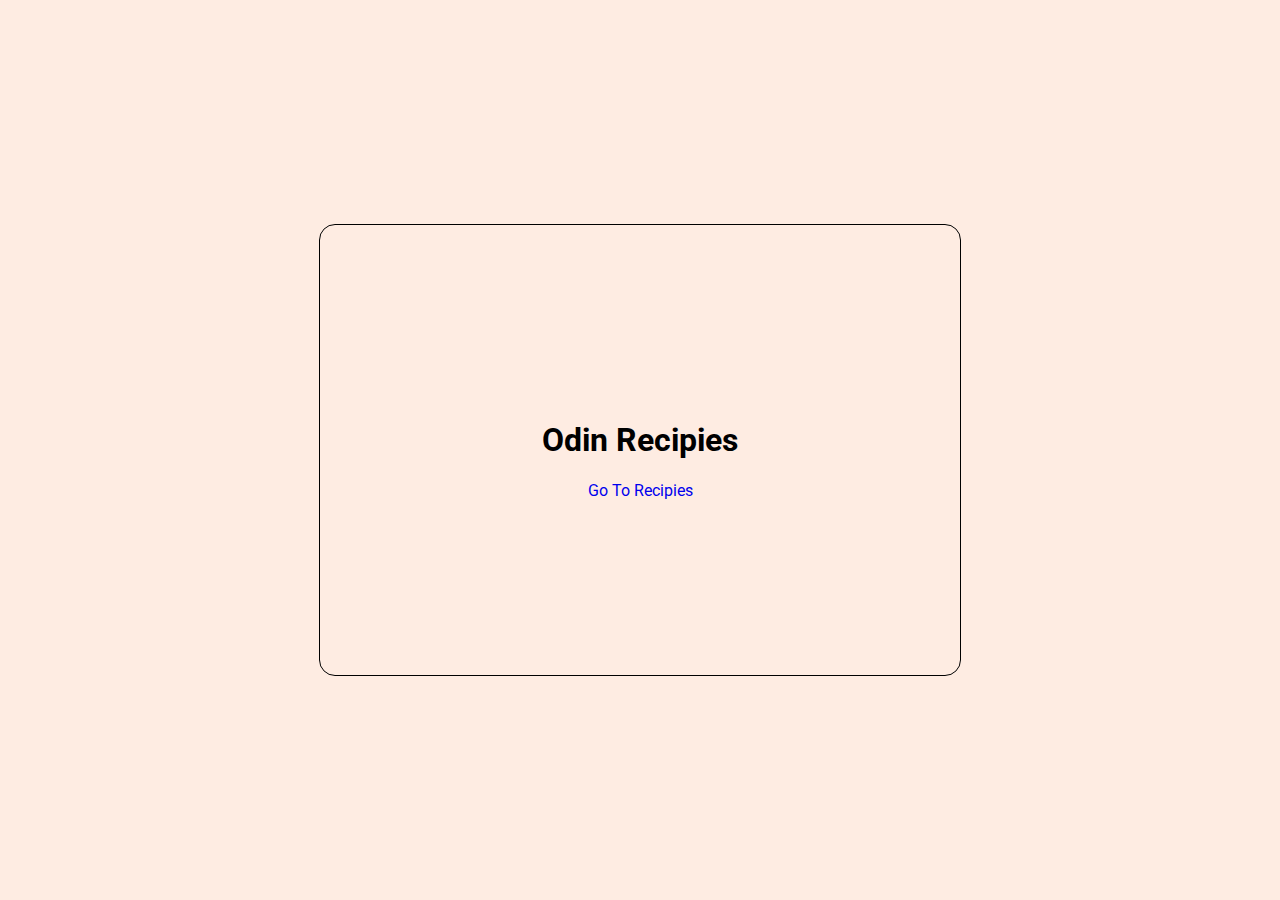
<file: index.html>
<!DOCTYPE html>
<html lang="en">
<head>
    <meta charset="UTF-8">
    <meta name="viewport" content="width=device-width, initial-scale=1.0">
    <link rel="stylesheet" href="./css/universal-style.css">
    <link rel="stylesheet" href="./css/style.css">
    <link rel="preconnect" href="https://fonts.googleapis.com">
    <link rel="preconnect" href="https://fonts.gstatic.com" crossorigin>
    <link href="https://fonts.googleapis.com/css2?family=Roboto:ital,wght@0,100;0,300;0,400;0,500;0,700;0,900;1,100;1,300;1,400;1,500;1,700;1,900&display=swap" rel="stylesheet">
    <title>Recipies</title>
</head>
<body>
    <div class="container absolute-centre">
        <div class="content absolute-centre">
            <h1>Odin Recipies</h1>
            <a href="./recipies/recipies-main-page.html" target="_self">Go To Recipies</a>
            
        </div>
    </div>
</body>
</html>
</file>
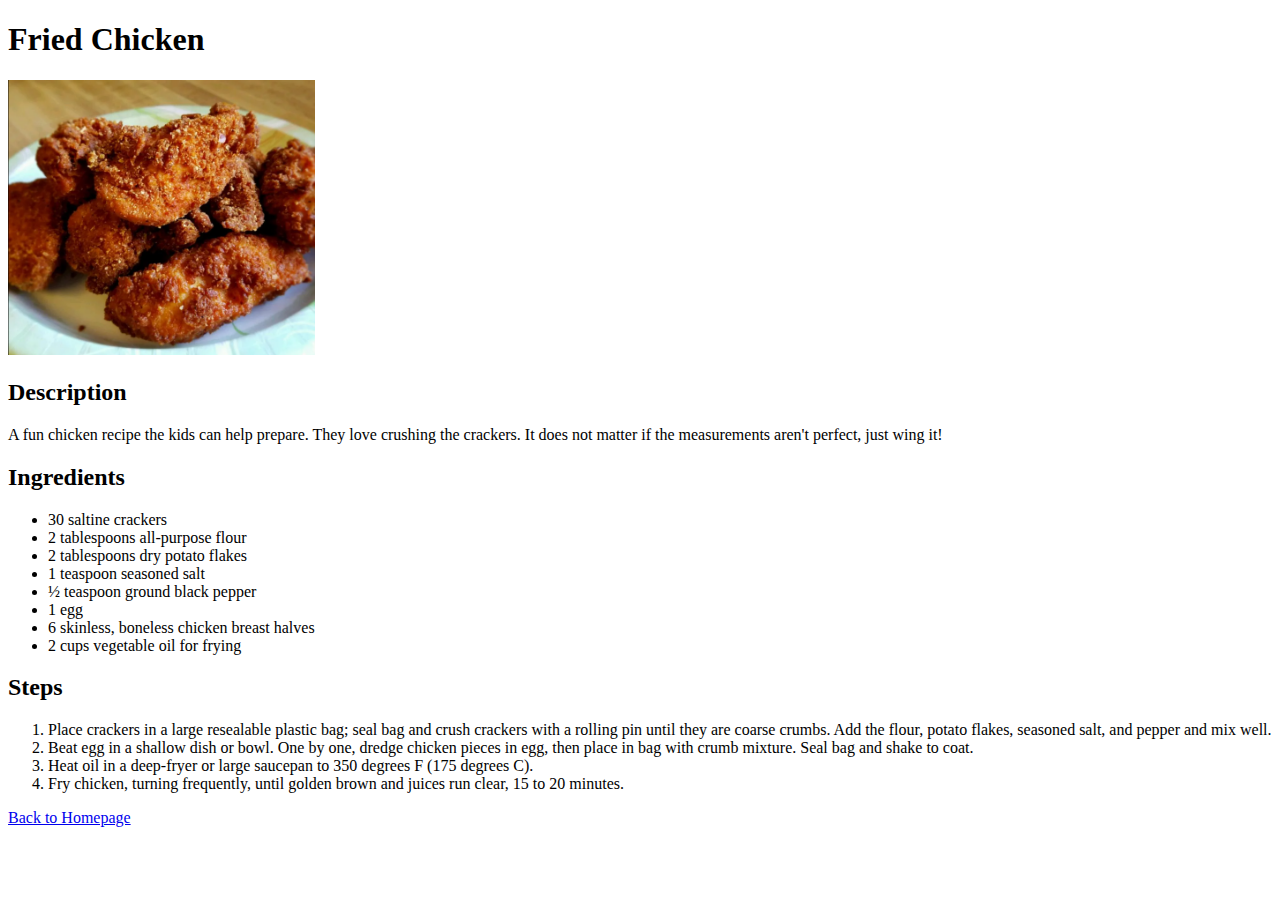
<file: recipies/fried-chicken.html>
<!DOCTYPE html>
<html lang="en">
<head>
    <meta charset="UTF-8">
    <meta name="viewport" content="width=device-width, initial-scale=1.0">
    <title>Recipies | Fried Chicken</title>
</head>
<body>
    <h1>Fried Chicken</h1>
    <img src="../images/fried-chicken-picture.png" alt="Picture of Fried Chicken" height="275px">

    <h2>Description</h2>
    <p>A fun chicken recipe the kids can help prepare. They love crushing the crackers. It does not matter if the measurements aren't perfect, just wing it!</p>

    <h2>Ingredients</h2>
    <ul>
        <li>30 saltine crackers</li>
        <li>2 tablespoons all-purpose flour</li>
        <li>2 tablespoons dry potato flakes</li>
        <li>1 teaspoon seasoned salt</li>
        <li>½ teaspoon ground black pepper</li>
        <li>1 egg</li>
        <li>6 skinless, boneless chicken breast halves</li>
        <li>2 cups vegetable oil for frying</li>
    </ul>

    <h2>Steps</h2>
    <ol>
        <li>Place crackers in a large resealable plastic bag; seal bag and crush crackers with a rolling pin until they are coarse crumbs. Add the flour, potato flakes, seasoned salt, and pepper and mix well.</li>
        <li>Beat egg in a shallow dish or bowl. One by one, dredge chicken pieces in egg, then place in bag with crumb mixture. Seal bag and shake to coat.</li>
        <li>Heat oil in a deep-fryer or large saucepan to 350 degrees F (175 degrees C).</li>
        <li>Fry chicken, turning frequently, until golden brown and juices run clear, 15 to 20 minutes.</li>
    </ol>

    <a href="../index.html">Back to Homepage</a>
</body>
</html>
</file>
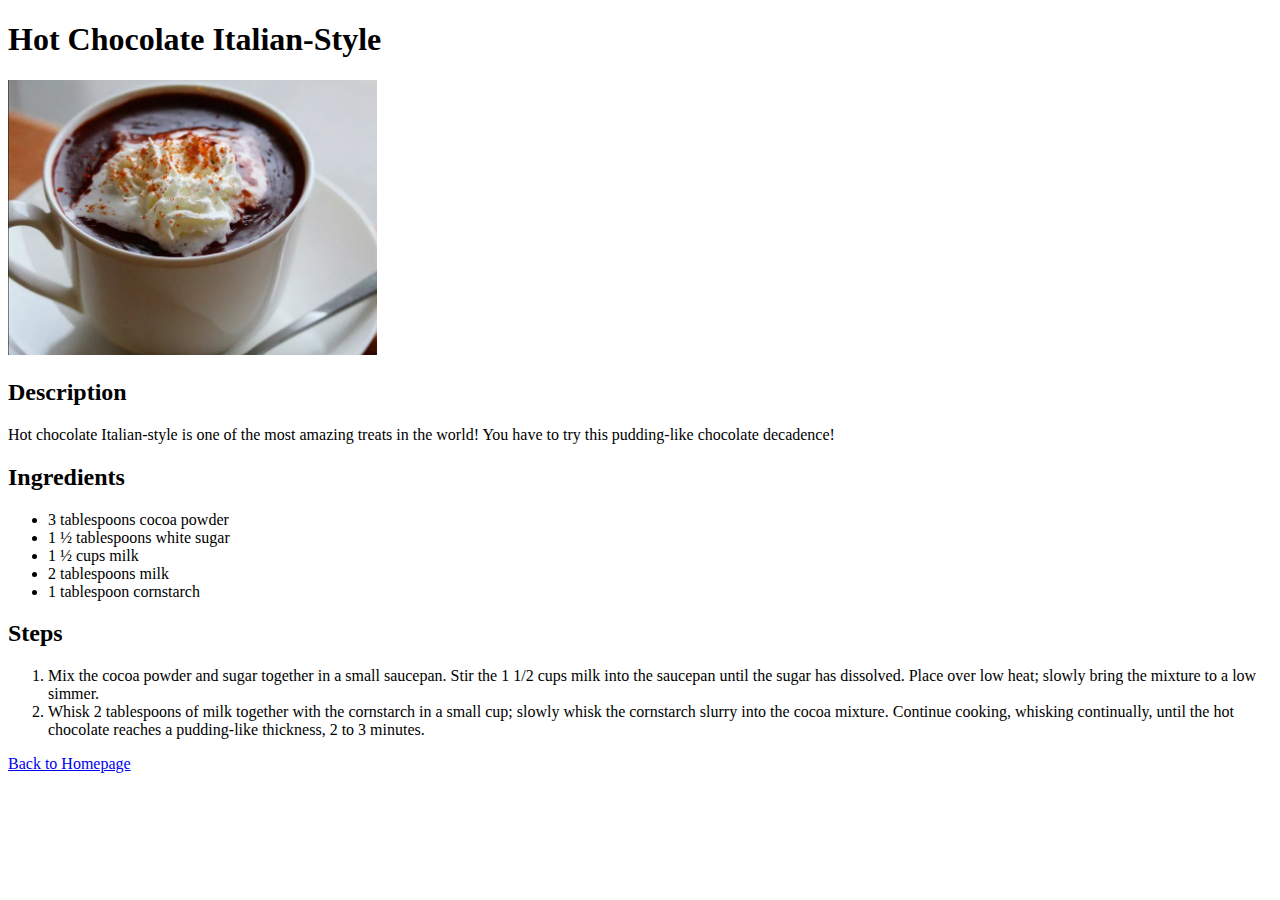
<file: recipies/hot-chocolate.html>
<!DOCTYPE html>
<html lang="en">
<head>
    <meta charset="UTF-8">
    <meta name="viewport" content="width=device-width, initial-scale=1.0">
    <title>Recipies | Hot Chocolate</title>
</head>
<body>
    <h1>Hot Chocolate Italian-Style</h1>
    <img src="../images/hot-chocolate-picture.png" alt="Hot Chocolate picture" height="275px">

    <h2>Description</h2>
    <p>Hot chocolate Italian-style is one of the most amazing treats in the world! You have to try this pudding-like chocolate decadence!</p>

    <h2>Ingredients</h2>
    <ul>
        <li>3 tablespoons cocoa powder</li>
        <li>1 ½ tablespoons white sugar</li>
        <li>1 ½ cups milk</li>
        <li>2 tablespoons milk</li>
        <li>1 tablespoon cornstarch</li>
    </ul>

    <h2>Steps</h2>
    <ol>
        <li>Mix the cocoa powder and sugar together in a small saucepan. Stir the 1 1/2 cups milk into the saucepan until the sugar has dissolved. Place over low heat; slowly bring the mixture to a low simmer.</li>
        <li>Whisk 2 tablespoons of milk together with the cornstarch in a small cup; slowly whisk the cornstarch slurry into the cocoa mixture. Continue cooking, whisking continually, until the hot chocolate reaches a pudding-like thickness, 2 to 3 minutes.</li>
    </ol>

    <a href="../index.html">Back to Homepage</a>
</body>
</html>
</file>
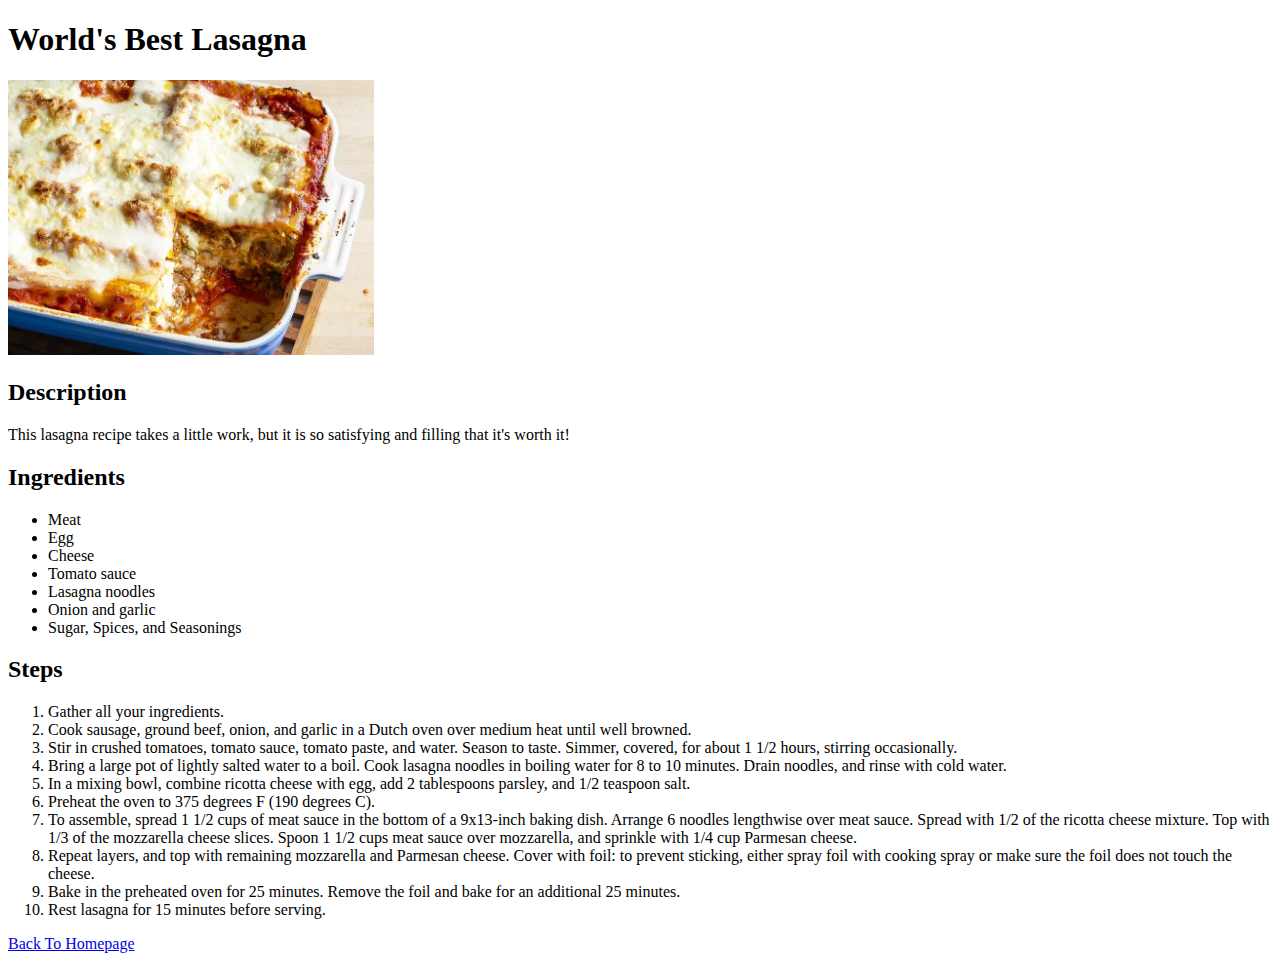
<file: recipies/lasagna.html>
<!DOCTYPE html>
<html lang="en">
<head>
    <meta charset="UTF-8">
    <meta name="viewport" content="width=device-width, initial-scale=1.0">
    <title>Recipies | Lasagna</title>
</head>
<body>
    <h1>World's Best Lasagna</h1>
    <img src="../images/lasagna-picture.jpg" alt="Lasagna Picture" height="275">

    <h2>Description</h2>
    <p>This lasagna recipe takes a little work, but it is so satisfying and filling that it's worth it!</p>

    <h2>Ingredients</h2>
    <ul>
        <li>Meat</li>
        <li>Egg</li>
        <li>Cheese</li>
        <li>Tomato sauce</li>
        <li>Lasagna noodles</li>
        <li>Onion and garlic</li>
        <li>Sugar, Spices, and Seasonings</li>
    </ul>

    <h2>Steps</h2>
    <ol>
        <li>Gather all your ingredients.</li>
        <li>Cook sausage, ground beef, onion, and garlic in a Dutch oven over medium heat until well browned.</li>
        <li>Stir in crushed tomatoes, tomato sauce, tomato paste, and water. Season to taste. Simmer, covered, for about 1 1/2 hours, stirring occasionally.</li>
        <li>Bring a large pot of lightly salted water to a boil. Cook lasagna noodles in boiling water for 8 to 10 minutes. Drain noodles, and rinse with cold water.</li>
        <li>In a mixing bowl, combine ricotta cheese with egg, add 2 tablespoons parsley, and 1/2 teaspoon salt.</li>
        <li>Preheat the oven to 375 degrees F (190 degrees C).</li>
        <li>To assemble, spread 1 1/2 cups of meat sauce in the bottom of a 9x13-inch baking dish. Arrange 6 noodles lengthwise over meat sauce. Spread with 1/2 of the ricotta cheese mixture. Top with 1/3 of the mozzarella cheese slices. Spoon 1 1/2 cups meat sauce over mozzarella, and sprinkle with 1/4 cup Parmesan cheese.</li>
        <li>Repeat layers, and top with remaining mozzarella and Parmesan cheese. Cover with foil: to prevent sticking, either spray foil with cooking spray or make sure the foil does not touch the cheese.</li>
        <li>Bake in the preheated oven for 25 minutes. Remove the foil and bake for an additional 25 minutes.</li>
        <li>Rest lasagna for 15 minutes before serving.</li>
    </ol>

    <a href="../index.html">Back To Homepage</a>
</body>
</html>
</file>
<file: css/universal-style.css>
html, body {
    font-family: "Roboto", sans-serif;
    box-sizing: border-box;
    margin: 0;
    padding: 0;
    color: black;
    background-color: #FEECE2;
}

.absolute-centre {
    position: absolute;
    top: 50%;
    left: 50%;
    transform: translate(-50%, -50%);
}

.center-text {
    text-align: center;
}
</file>
<file: css/style.css>
.container {
    border: 1px solid black;
    width: 50vw;
    height: 50vh;
    border-radius: 1rem;
}

.content {
    text-align: center;
}


a {
    text-decoration: none;
}

a:hover {
    transform: rotate(10deg);
}
</file>
